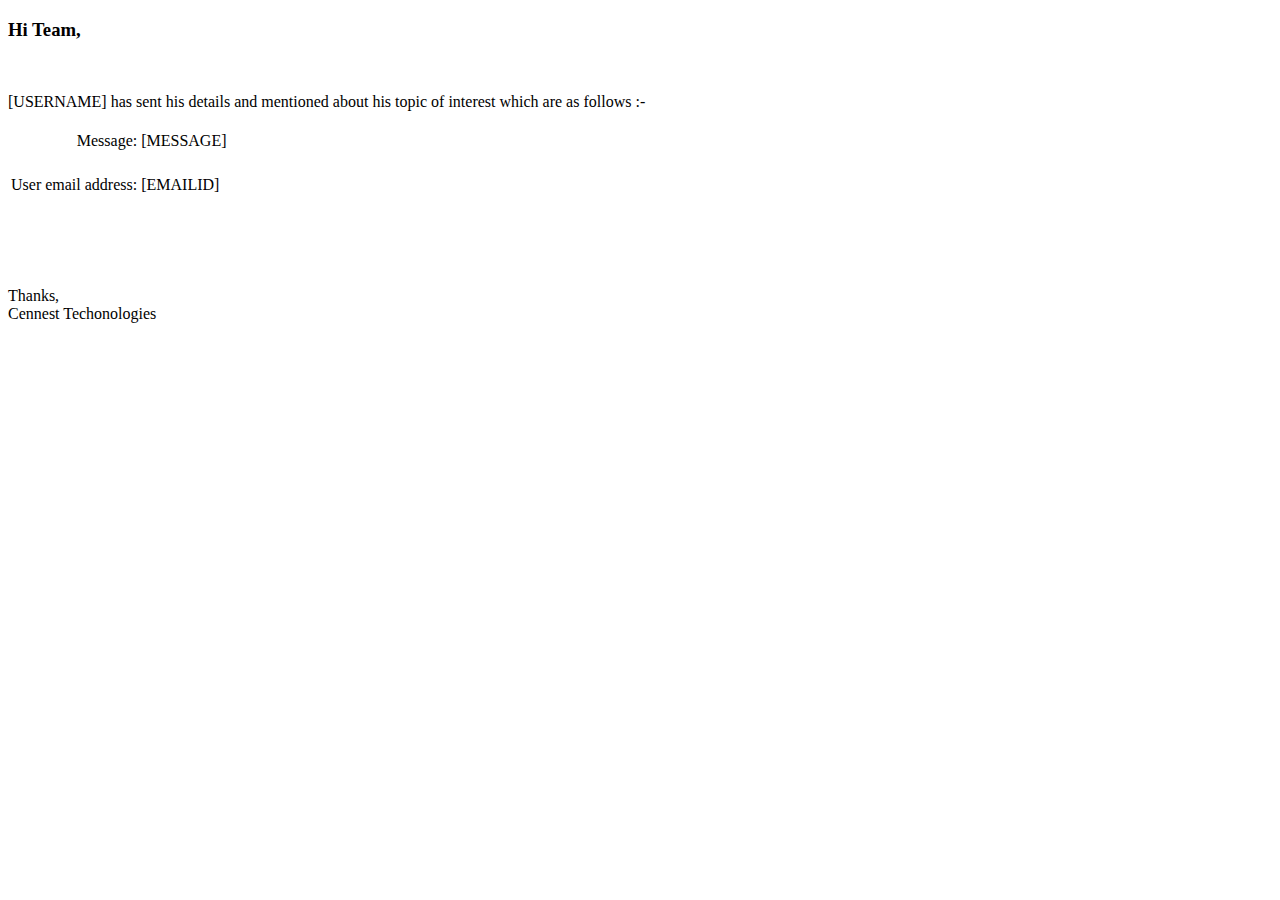
<file: CennestWebsite/CennestWebsite/EmailTemplates/ContactDetailsTemplate.html>
﻿<!DOCTYPE html>

<html>
<head>
    <title></title>
    <style type="text/css">
        .fontStyleSmall
        {
            font-size: small;
        }
        table tr td:nth-child(1)
        {
        text-align:right;
        }
        table tr td:nth-child(2){
        text-align:left;
        }
    </style>
</head>
<body>

    <h3>Hi Team,</h3>
    <p>&nbsp;</p>
    <span>[USERNAME] has sent his details and mentioned about his topic of interest which are as follows :-<br />
    </span>
    &nbsp;<div>
        <table>
             <tr>
                <td>Message:</td>
                <td>[MESSAGE]</td>
            </tr>            
            <tr><td><br/></td></tr>
            <tr>
                <td>User email address:</td>
                <td>[EMAILID]</td>
            </tr>

        </table>
    </div>
    <div>
        <br />
        <br />
        <br />
        <br />
        <br />
        Thanks,<br />
        Cennest Techonologies        
    </div>
</body>
</html>
</file>
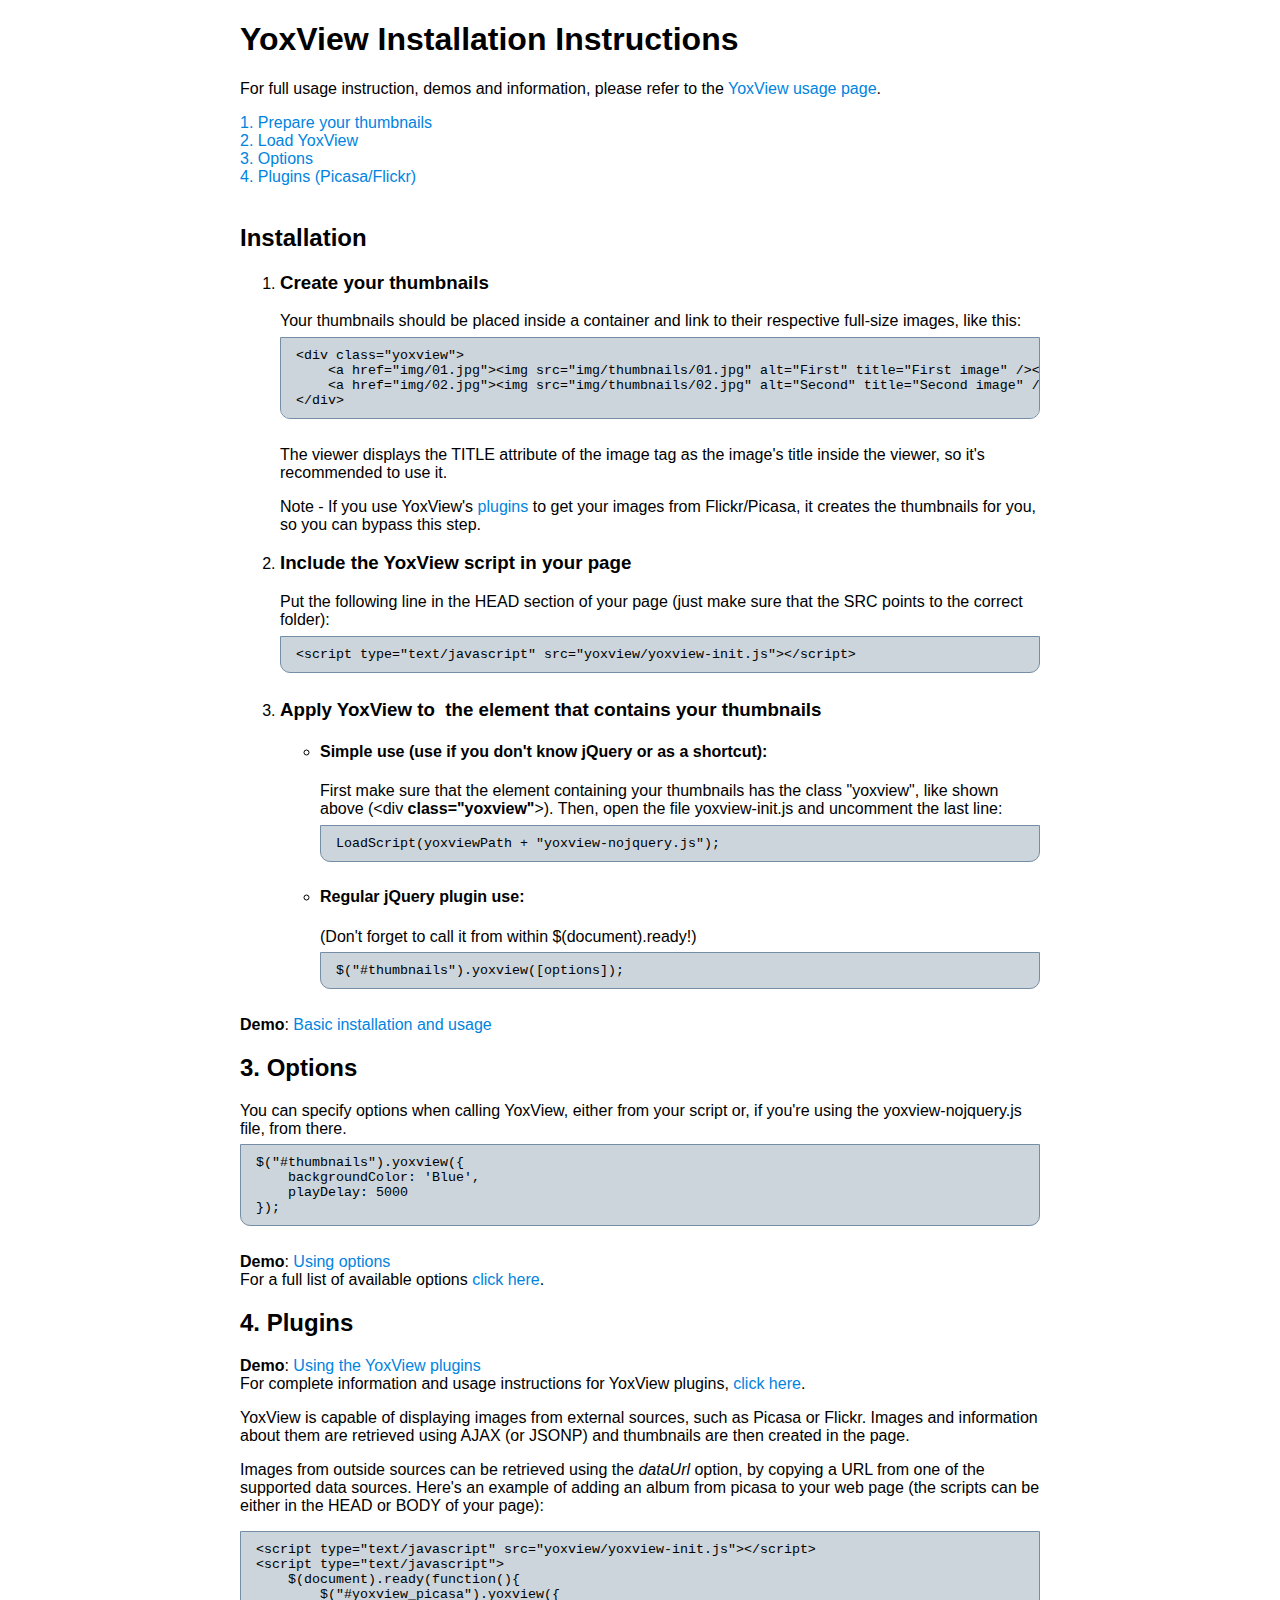
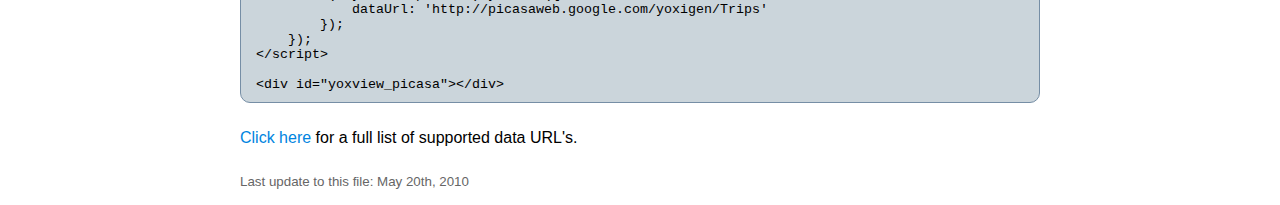
<file: CennestWebsite/CennestWebsite/Scripts/yoxview/install.htm>
<!DOCTYPE html PUBLIC "-//W3C//DTD XHTML 1.0 Transitional//EN" "http://www.w3.org/TR/xhtml1/DTD/xhtml1-transitional.dtd">
<html xmlns="http://www.w3.org/1999/xhtml" >
<head>
    <title>YoxView Installation Instructions</title>
    <style type="text/css">
        body{ margin-bottom: 1em; font-family: Arial, Sans-Serif; }
        #main{ width: 800px; margin: 0 auto;}
        pre{ 
            font-family: Courier New;
	        font-size: 10pt;
	        background: #c7d2d8;
	        background: rgba(102, 133, 150, 0.34);
	        border: solid 1px #768ea5;
	        padding: 10px 15px;
	        margin-top: 0.5em;
	        margin-bottom: 2em;
	        color: Black;
	        overflow: auto;
	        -moz-border-radius: 10px;
	        -moz-border-radius-topright: 0;
	        -moz-border-radius-topleft: 0;
	        -webkit-border-radius: 10px;
	        -webkit-border-top-left-radius: 0;
	        -webkit-border-top-right-radius: 0;
	    }
	    a{ color: #0084e0; text-decoration: none;}
        a:hover{ text-decoration: underline; }
        p#lastUpdate{ font-size: smaller; margin-top: 2em; color: #666; }
    </style>
</head>
<body>
<div id="main">
    <h1>YoxView Installation Instructions</h1>
    <p>For full usage instruction, demos and information, please refer to the <a href="http://yoxigen.com/yoxview/usage.aspx">
        YoxView usage page</a>.</p>
    <a href="#thumbnails">
    1. Prepare your thumbnails<br />
    </a><a href="#load">2. Load YoxView</a><br />
    <a href="#options">
    3. Options<br />
    </a><a href="#plugins">
    4. Plugins (Picasa/Flickr)</a><br /><br />
    
    <h2 id="installation">Installation</h2>
<ol>
    <li>
        <h3>Create your thumbnails</h3>
        Your thumbnails should be placed inside a container and link to their respective full-size images, like this:
<pre>&lt;div class="yoxview"&gt;
    &lt;a href="img/01.jpg"&gt;&lt;img src="img/thumbnails/01.jpg" alt="First" title="First image" /&gt;&lt;/a&gt;
    &lt;a href="img/02.jpg"&gt;&lt;img src="img/thumbnails/02.jpg" alt="Second" title="Second image" /&gt;&lt;/a&gt;
&lt;/div&gt;
</pre>
<p>The viewer displays the TITLE attribute of the image tag as the image's title inside the viewer, so it's recommended to use it.</p>
<p>Note - If you use YoxView's <a href="#plugins">plugins</a> to get your images from Flickr/Picasa, it creates the thumbnails for you, so you can bypass this step.</p>
    </li>
    <li>
        <h3>Include the YoxView script in your page</h3>
        Put the following line in the HEAD section of your page (just make sure that the
        SRC points to the correct folder):<br />
        <pre class="script">&lt;script type="text/javascript" src="yoxview/yoxview-init.js"&gt;&lt;/script&gt;</pre>
    </li>
    <li>
        <h3>Apply YoxView to &nbsp;the element that contains your thumbnails</h3>
        <ul>
            <li><h4>Simple use (use if you don't know jQuery or as a shortcut):</h4>
                First make sure that the element containing your thumbnails has the class "yoxview",
                like shown above (&lt;div <strong>class="yoxview"</strong>&gt;). Then, 
                open the file yoxview-init.js and uncomment the last line:<br />
                <pre class="script">LoadScript(yoxviewPath + "yoxview-nojquery.js");</pre>
            </li>
            <li>
                <h4>Regular jQuery plugin use:</h4>
                (Don't forget to call it from within $(document).ready!)
                <pre>$("#thumbnails").yoxview([options]);</pre>
            </li>
        </ul>
    </li>
</ol>
<span class="demo"><strong>Demo</strong>: <a href="http://www.yoxigen.com/yoxview/demo/demo - basic usage.html">Basic installation and usage</a></span>
<h2 id="options">3. Options</h2>
   You can specify options when calling YoxView, either from your script or, if you're using the yoxview-nojquery.js file, from there.
<pre>$("#thumbnails").yoxview({
    backgroundColor: 'Blue',
    playDelay: 5000
});</pre>
<span class="demo"><strong>Demo</strong>: <a href="http://www.yoxigen.com/yoxview/demo/demo - customizing with options.html">Using options</a></span><br />
    For a full list of available options <a href="http://yoxigen.com/yoxview/usage.aspx#options">
        click here</a>.
        <h2 id="plugins">4. Plugins</h2>
        <span class="demo"><strong>Demo</strong>: <a href="http://www.yoxigen.com/yoxview/demo/demo - using plugins.html">Using the YoxView plugins</a></span><br />
        For complete information and usage instructions for YoxView plugins, <a href="http://yoxigen.com/yoxview/plugins.aspx">
        click here</a>.
        <p> YoxView is capable of displaying images from external sources, such as Picasa or Flickr. Images and information about them are retrieved using AJAX (or JSONP) and thumbnails are then created in the page.</p>
        <p>Images from outside sources can be retrieved using the <em>dataUrl</em> option,
        by copying a URL from one of the supported data sources.
    Here's an example of adding an album from picasa to your web page (the scripts can
    be either in the HEAD or BODY of your page):</p>
    <pre>&lt;script type="text/javascript" src="yoxview/yoxview-init.js"&gt;&lt;/script&gt;
&lt;script type="text/javascript"&gt;
    $(document).ready(function(){
        $("#yoxview_picasa").yoxview({ 
            dataUrl: 'http://picasaweb.google.com/yoxigen/Trips'
        });
    });
&lt;/script&gt;

&lt;div id="yoxview_picasa"&gt;&lt;/div&gt;</pre>
    <a href="http://yoxigen.com/yoxview/plugins.aspx#urlsTable">
Click here</a> for a full list of supported data URL's.
    <p id="lastUpdate">
        Last update to this file: May 20th, 2010
    </p>
    </div>
</body>
</html>
</file>
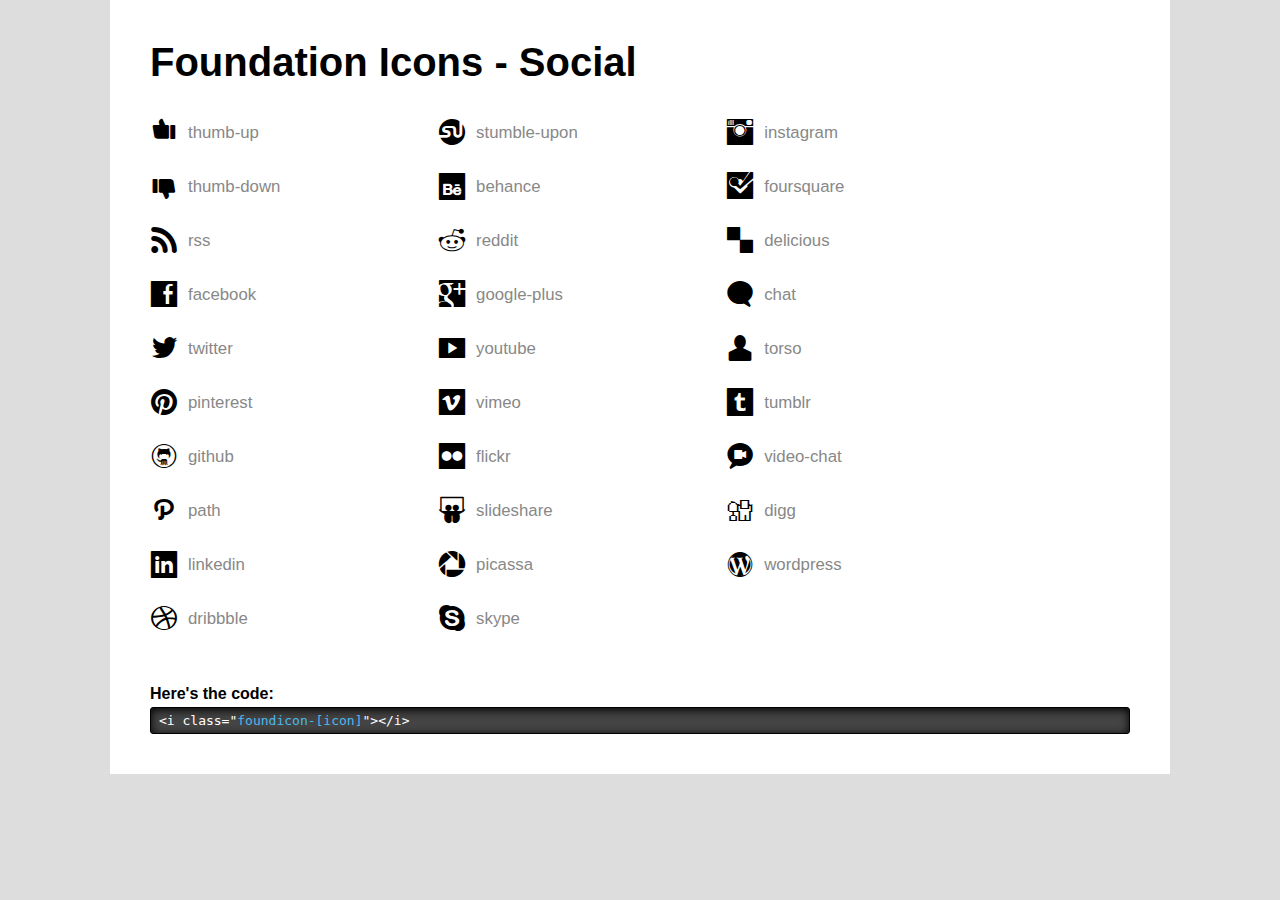
<file: CennestWebsite/CennestWebsite/Scripts/icons/social/demo.html>
<!DOCTYPE html>
<head>
  <meta charset="utf-8" />
  <title>Foundation Icons - General</title>
  <link rel="stylesheet" href="stylesheets/social_foundicons.css">
  <style>

    * { margin: 0; padding: 0; }
    body { background: #ddd; font-family: "HelveticaNeue", "Helvetica Neue", "Helvetica", Arial, sans-serif; }

    .row { width: 100%; max-width: 980px; min-width: 727px; margin: 0 auto; }
    .row .row { min-width: 0; }
    .column, .columns { margin-left: 4.4%; float: left; min-height: 1px; position: relative; }
    .column:first-child, .columns:first-child { margin-left: 0; }
    .row .three { width: 21.67957%; }
    .row .four { width: 25%; }
    .row .twelve { width: 100%; }
    /* Nicolas Gallagher's micro clearfix */
    .row:before, .row:after, .clearfix:before, .clearfix:after { content:""; display:table; }
    .row:after, .clearfix:after { clear: both; }
    .row, .clearfix { zoom: 1; }

    .container { padding: 40px; margin: 0 auto; width: 980px; background: #fff; }
    h1 { margin-bottom: 10px; font-size: 40px; }
    h4 { margin-bottom: 4px; }
    hr { border: solid 1px; border-color: #bbb transparent transparent transparent; }
    ul { list-style: none; overflow: hidden; margin-top: 20px; margin-bottom: 30px; }
    ul li { font-size: 28px; margin-bottom: 16px; vertical-align: center; }

    div.code { border: solid 1px #000; background: #444; border-radius: 3px; box-shadow: 0px 2px 10px rgba(0,0,0,1) inset; }
    div.code pre { color: #fff; padding: 5px 5px 5px 8px; }
    .class { color: #4DB9EE; }
    em { color: #aaa; }

    [class*="foundicon-"]:after { position: relative; top: -8px; left: 10px; color: #888; font-size: 60%; font-style: normal; }

    .foundicon-thumb-up:after         { content: "thumb-up";}
    .foundicon-thumb-down:after       { content: "thumb-down";}
    .foundicon-rss:after              { content: "rss";}
    .foundicon-facebook:after         { content: "facebook";}
    .foundicon-twitter:after          { content: "twitter";}
    .foundicon-pinterest:after        { content: "pinterest";}
    .foundicon-github:after           { content: "github";}
    .foundicon-path:after             { content: "path";}
    .foundicon-linkedin:after         { content: "linkedin";}
    .foundicon-dribbble:after         { content: "dribbble";}
    .foundicon-stumble-upon:after     { content: "stumble-upon";}
    .foundicon-behance:after          { content: "behance";}
    .foundicon-reddit:after           { content: "reddit";}
    .foundicon-google-plus:after      { content: "google-plus";}
    .foundicon-youtube:after          { content: "youtube";}
    .foundicon-vimeo:after            { content: "vimeo";}
    .foundicon-flickr:after           { content: "flickr";}
    .foundicon-slideshare:after       { content: "slideshare";}
    .foundicon-picassa:after          { content: "picassa";}
    .foundicon-skype:after            { content: "skype";}
    .foundicon-steam:after            { content: "steam";}
    .foundicon-instagram:after        { content: "instagram";}
    .foundicon-foursquare:after       { content: "foursquare";}
    .foundicon-delicious:after        { content: "delicious";}
    .foundicon-chat:after             { content: "chat";}
    .foundicon-torso:after            { content: "torso";}
    .foundicon-tumblr:after           { content: "tumblr";}
    .foundicon-video-chat:after       { content: "video-chat";}
    .foundicon-digg:after             { content: "digg";}
    .foundicon-wordpress:after        { content: "wordpress";}

  </style>

  <!--[if lt IE 8]>
    <link rel="stylesheet" href="stylesheets/social_foundicons_ie7.css">
  <![endif]-->


  </style>
</head>
<body>

  <!-- Original Implementation -->
  <div class="container">
    <div class="row">
      <div class="twelve columns">
        <h1>Foundation Icons - Social</h1>
      </div>
    </div>

    <div class="row">

      <ul class="four columns">
        <li><i class="foundicon-thumb-up"></i></li>
        <li><i class="foundicon-thumb-down"></i></li>
        <li><i class="foundicon-rss"></i></li>
        <li><i class="foundicon-facebook"></i></li>
        <li><i class="foundicon-twitter"></i></li>
        <li><i class="foundicon-pinterest"></i></li>
        <li><i class="foundicon-github"></i></li>
        <li><i class="foundicon-path"></i></li>
        <li><i class="foundicon-linkedin"></i></li>
        <li><i class="foundicon-dribbble"></i></li>
      </ul>

      <ul class="four columns">
        <li><i class="foundicon-stumble-upon"></i></li>
        <li><i class="foundicon-behance"></i></li>
        <li><i class="foundicon-reddit"></i></li>
        <li><i class="foundicon-google-plus"></i></li>
        <li><i class="foundicon-youtube"></i></li>
        <li><i class="foundicon-vimeo"></i></li>
        <li><i class="foundicon-flickr"></i></li>
        <li><i class="foundicon-slideshare"></i></li>
        <li><i class="foundicon-picassa"></i></li>
        <li><i class="foundicon-skype"></i></li>
      </ul>

      <ul class="four columns">
        <li><i class="foundicon-instagram"></i></li>
        <li><i class="foundicon-foursquare"></i></li>
        <li><i class="foundicon-delicious"></i></li>
        <li><i class="foundicon-chat"></i></li>
        <li><i class="foundicon-torso"></i></li>
        <li><i class="foundicon-tumblr"></i></li>
        <li><i class="foundicon-video-chat"></i></li>
        <li><i class="foundicon-digg"></i></li>
        <li><i class="foundicon-wordpress"></i></li>
      </ul>

    </div>

    <div class="row">
      <div class="twelve columns">
        <h4>Here's the code:</h4>
        <div class="code">
<pre>
&lt;i class="<span class="class">foundicon-[icon]</span>"&gt;&lt;/i&gt;
</pre>
        </div>
      </div>
    </div>
  </div>
</body>
</file>
<file: CennestWebsite/CennestWebsite/Scripts/icons/social/stylesheets/social_foundicons.css>
/* font-face */
@font-face {
  font-family: "SocialFoundicons";
  src: url("../fonts/social_foundicons.eot");
  src: url("../fonts/social_foundicons.eot?#iefix") format("embedded-opentype"), url("../fonts/social_foundicons.woff") format("woff"), url("../fonts/social_foundicons.ttf") format("truetype"), url("../fonts/social_foundicons.svg#SocialFoundicons") format("svg");
  font-weight: normal;
  font-style: normal;
}

/* global foundicon styles */
[class*="foundicon-"] {
  display: inline;
  width: auto;
  height: auto;
  line-height: inherit;
  /*vertical-align: baseline; YSW*/
  vertical-align: middle;
  background-image: none;
  background-position: 0 0;
  background-repeat: repeat;
}

[class*="foundicon-"]:before {
  font-family: "SocialFoundicons";
  font-weight: normal;
  font-style: normal;
  text-decoration: inherit;
}

/* icons */
.foundicon-thumb-up:before {
  content: "\f000";
}

.foundicon-thumb-down:before {
  content: "\f001";
}

.foundicon-rss:before {
  content: "\f002";
}

.foundicon-facebook:before {
  content: "\f003";
}

.foundicon-twitter:before {
  content: "\f004";
}

.foundicon-pinterest:before {
  content: "\f005";
}

.foundicon-github:before {
  content: "\f006";
}

.foundicon-path:before {
  content: "\f007";
}

.foundicon-linkedin:before {
  content: "\f008";
}

.foundicon-dribbble:before {
  content: "\f009";
}

.foundicon-stumble-upon:before {
  content: "\f00a";
}

.foundicon-behance:before {
  content: "\f00b";
}

.foundicon-reddit:before {
  content: "\f00c";
}

.foundicon-google-plus:before {
  content: "\f00d";
}

.foundicon-youtube:before {
  content: "\f00e";
}

.foundicon-vimeo:before {
  content: "\f00f";
}

.foundicon-flickr:before {
  content: "\f010";
}

.foundicon-slideshare:before {
  content: "\f011";
}

.foundicon-picassa:before {
  content: "\f012";
}

.foundicon-skype:before {
  content: "\f013";
}

.foundicon-steam:before {
  content: "\f014";
}

.foundicon-instagram:before {
  content: "\f015";
}

.foundicon-foursquare:before {
  content: "\f016";
}

.foundicon-delicious:before {
  content: "\f017";
}

.foundicon-chat:before {
  content: "\f018";
}

.foundicon-torso:before {
  content: "\f019";
}

.foundicon-tumblr:before {
  content: "\f01a";
}

.foundicon-video-chat:before {
  content: "\f01b";
}

.foundicon-digg:before {
  content: "\f01c";
}

.foundicon-wordpress:before {
  content: "\f01d";
}
</file>
<file: CennestWebsite/CennestWebsite/Scripts/icons/social/stylesheets/social_foundicons_ie7.css>
/* general icons for IE7 */
[class*="foundicon-"] {
  font-family: "SocialFoundicons";
  font-weight: normal;
  font-style: normal;
}

.foundicon-thumb-up {
  *zoom: expression(this.runtimeStyle['zoom'] = "1", this.innerHTML = "&#xf000;");
}

.foundicon-thumb-down {
  *zoom: expression(this.runtimeStyle['zoom'] = "1", this.innerHTML = "&#xf001;");
}

.foundicon-rss {
  *zoom: expression(this.runtimeStyle['zoom'] = "1", this.innerHTML = "&#xf002;");
}

.foundicon-facebook {
  *zoom: expression(this.runtimeStyle['zoom'] = "1", this.innerHTML = "&#xf003;");
}

.foundicon-twitter {
  *zoom: expression(this.runtimeStyle['zoom'] = "1", this.innerHTML = "&#xf004;");
}

.foundicon-pinterest {
  *zoom: expression(this.runtimeStyle['zoom'] = "1", this.innerHTML = "&#xf005;");
}

.foundicon-github {
  *zoom: expression(this.runtimeStyle['zoom'] = "1", this.innerHTML = "&#xf006;");
}

.foundicon-path {
  *zoom: expression(this.runtimeStyle['zoom'] = "1", this.innerHTML = "&#xf007;");
}

.foundicon-linkedin {
  *zoom: expression(this.runtimeStyle['zoom'] = "1", this.innerHTML = "&#xf008;");
}

.foundicon-dribbble {
  *zoom: expression(this.runtimeStyle['zoom'] = "1", this.innerHTML = "&#xf009;");
}

.foundicon-stumble-upon {
  *zoom: expression(this.runtimeStyle['zoom'] = "1", this.innerHTML = "&#xf00a;");
}

.foundicon-behance {
  *zoom: expression(this.runtimeStyle['zoom'] = "1", this.innerHTML = "&#xf00b;");
}

.foundicon-reddit {
  *zoom: expression(this.runtimeStyle['zoom'] = "1", this.innerHTML = "&#xf00c;");
}

.foundicon-google-plus {
  *zoom: expression(this.runtimeStyle['zoom'] = "1", this.innerHTML = "&#xf00d;");
}

.foundicon-youtube {
  *zoom: expression(this.runtimeStyle['zoom'] = "1", this.innerHTML = "&#xf00e;");
}

.foundicon-vimeo {
  *zoom: expression(this.runtimeStyle['zoom'] = "1", this.innerHTML = "&#xf00f;");
}

.foundicon-flickr {
  *zoom: expression(this.runtimeStyle['zoom'] = "1", this.innerHTML = "&#xf010;");
}

.foundicon-slideshare {
  *zoom: expression(this.runtimeStyle['zoom'] = "1", this.innerHTML = "&#xf011;");
}

.foundicon-picassa {
  *zoom: expression(this.runtimeStyle['zoom'] = "1", this.innerHTML = "&#xf012;");
}

.foundicon-skype {
  *zoom: expression(this.runtimeStyle['zoom'] = "1", this.innerHTML = "&#xf013;");
}

.foundicon-steam {
  *zoom: expression(this.runtimeStyle['zoom'] = "1", this.innerHTML = "&#xf014;");
}

.foundicon-instagram {
  *zoom: expression(this.runtimeStyle['zoom'] = "1", this.innerHTML = "&#xf015;");
}

.foundicon-foursquare {
  *zoom: expression(this.runtimeStyle['zoom'] = "1", this.innerHTML = "&#xf016;");
}

.foundicon-delicious {
  *zoom: expression(this.runtimeStyle['zoom'] = "1", this.innerHTML = "&#xf017;");
}

.foundicon-chat {
  *zoom: expression(this.runtimeStyle['zoom'] = "1", this.innerHTML = "&#xf018;");
}

.foundicon-torso {
  *zoom: expression(this.runtimeStyle['zoom'] = "1", this.innerHTML = "&#xf019;");
}

.foundicon-tumblr {
  *zoom: expression(this.runtimeStyle['zoom'] = "1", this.innerHTML = "&#xf01a;");
}

.foundicon-video-chat {
  *zoom: expression(this.runtimeStyle['zoom'] = "1", this.innerHTML = "&#xf01b;");
}

.foundicon-digg {
  *zoom: expression(this.runtimeStyle['zoom'] = "1", this.innerHTML = "&#xf01c;");
}

.foundicon-wordpress {
  *zoom: expression(this.runtimeStyle['zoom'] = "1", this.innerHTML = "&#xf01d;");
}
</file>
